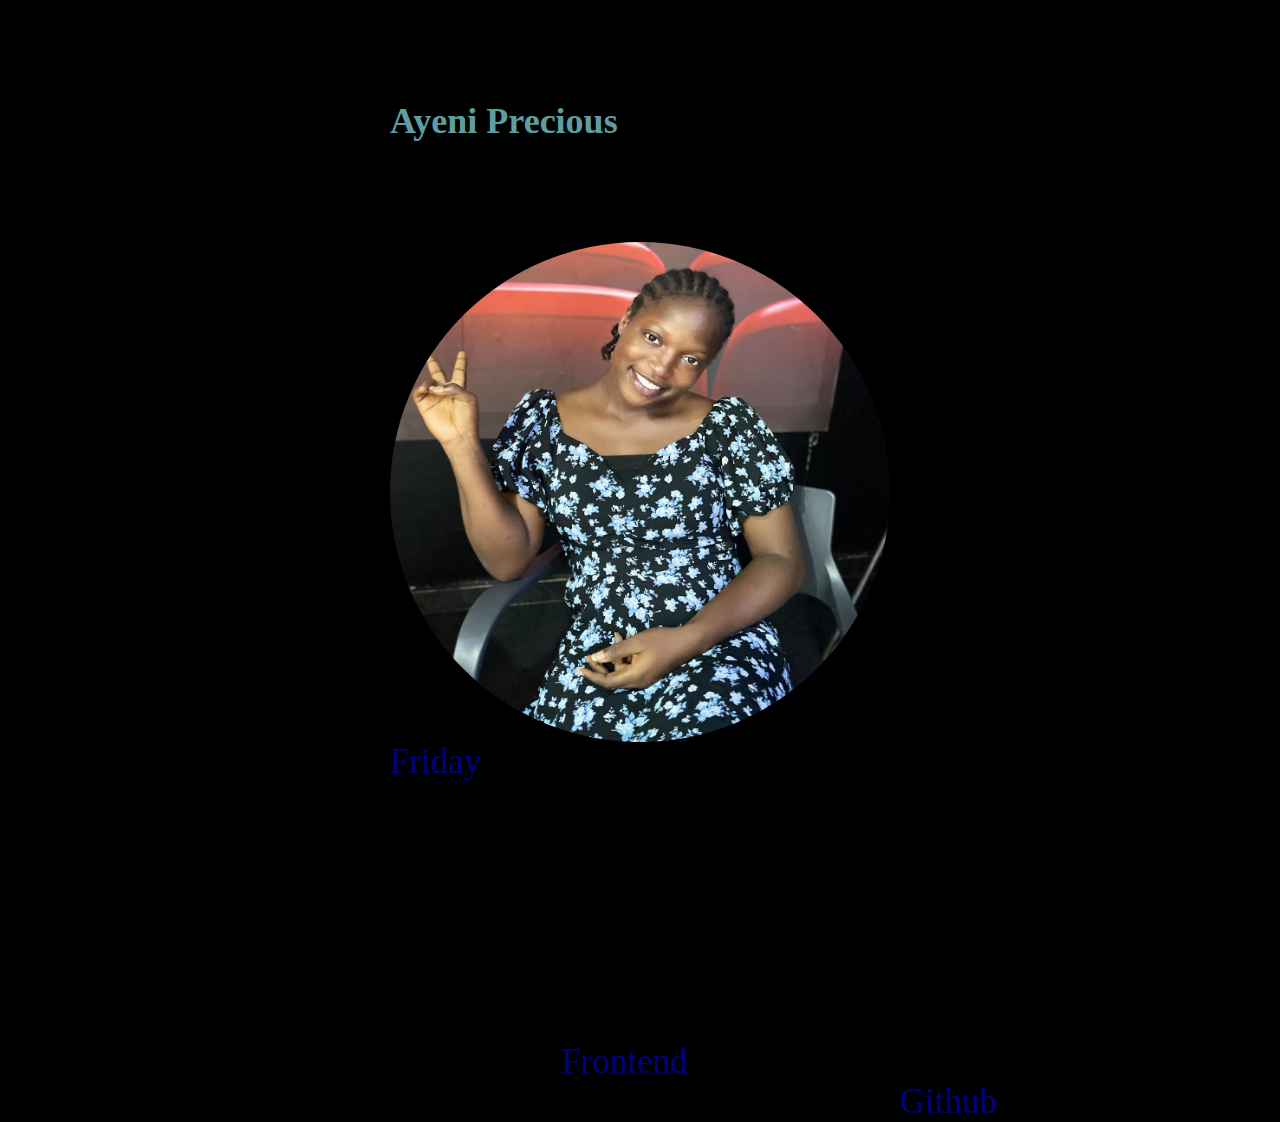
<file: index.html>
<!DOCTYPE html>
<html lang="en">
<head>
    <meta charset="UTF-8">
    <meta name="viewport" content="width=device-width, initial-scale=1.0">
    <title>Hng Stage 1 Task</title>
    <link rel="stylesheet" href="style.css">
</head>
<body>
    <div class="container">
        <p data-testid="slackUserName">Ayeni Precious</p>
        <div data-testid="slackDisplayImage">
            <img src="./slackDisplayImage.jpg" alt="Ayeni Precious">
        </div>
        <div class="data">
        <div data-testid="currentDayOfTheWeek">
           <span id="day"></span>
        </div>
        <div data-testid="currentUTCTime">
          <span id="time"></span>
        </div>
        <p data-testid="myTrack"> Frontend</p>
      </div>
   </div>
   <footer>
    <div data-testid="githubURL">
        <a href="https://github.com/Priceless001/Hng-task">Github</a>
    </div>
   </footer>
   <script>

     setInterval(()=>{
        var currentDate =  document.getElementById("time");
        
       var show = new Date().getTime();
       currentDate.innerHTML = show;

     }, 1000)


     let currentDay = document.getElementById('day')


     const daysOfWeek = [
            "Sunday", "Monday", "Tuesday", "Wednesday", "Thursday", "Friday", "Saturday"
        ];

       const days = new Date().getDay()
       console.log(days);
      const show = daysOfWeek[days];
      console.log(show);
      currentDay.innerHTML = show

   </script>
</body>
</html>
</file>
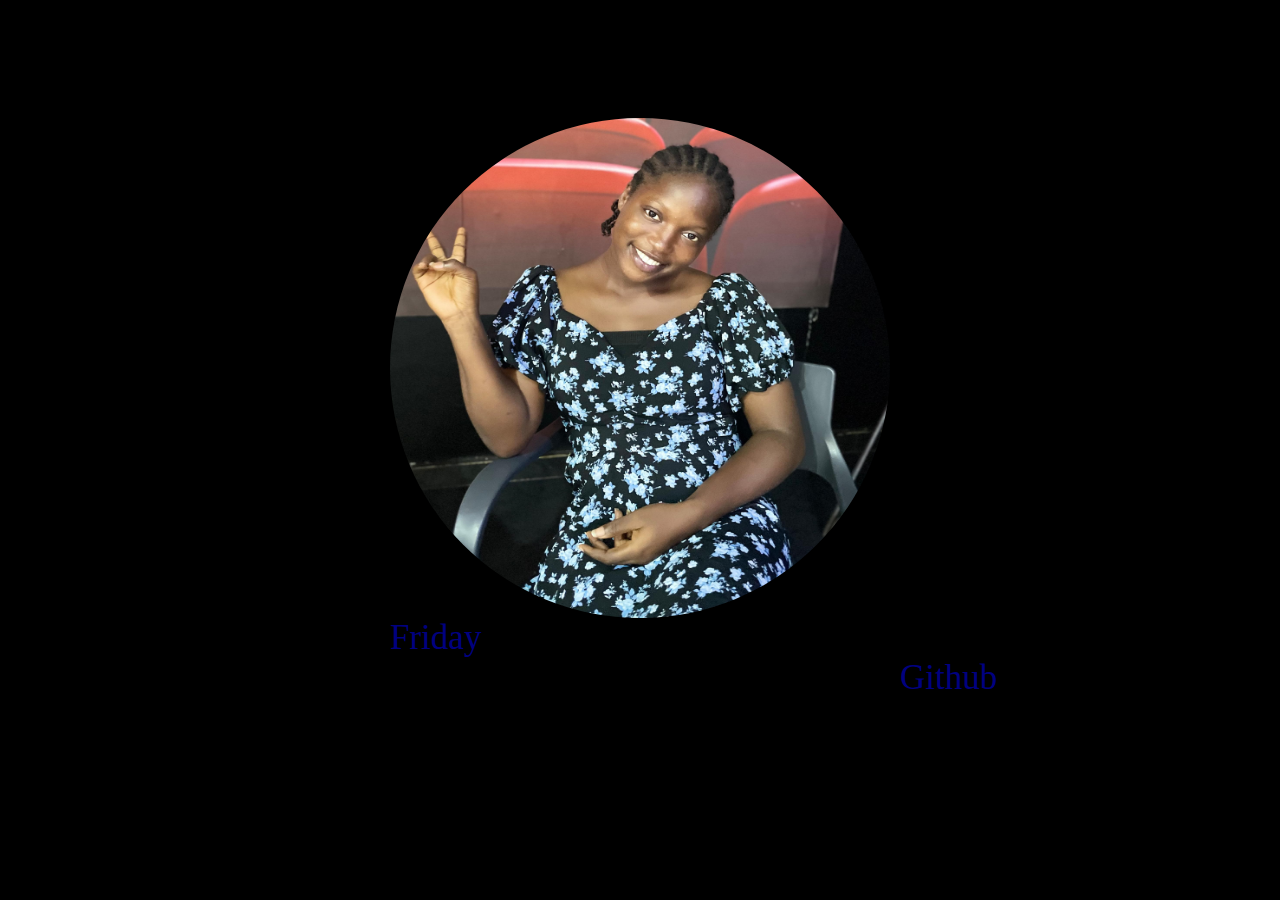
<file: Zuri.html>
<!DOCTYPE html>
<html lang="en">
<head>
    <meta charset="UTF-8">
    <meta name="viewport" content="width=device-width, initial-scale=1.0">
    <title>Hng Stage 1 Task</title>
    <link rel="stylesheet" href="style.css">
</head>
<body>
    <div class="container">
        <div class="data-item" data-testid="slackUserName">
             <label>Slack Name:</label>
             <span>Ayeni Precious</span>
        </div>
        <div class="data-item" data-testid="slackDisplayImage">
            <!-- <p>Slack Display Picture</p> -->
            <img src="./slackDisplayImage.jpg" alt="Ayeni Precious">
        </div>
        <div class="data">
        <div class="data-item" data-testid="currentDayOfTheWeek">
           <span id="day"></span>
        </div>
        <div class="data-item" data-testid="currentUTCTime">
          <span id="time"></span>
        </div>
        <div class="data-item" data-testid="myTrack">
            <label>Track:</label>
            <span>Frontend</span>
        </div>
      </div>
   </div>
   <footer>
    <div class="github-link" data-testid="githubURL">
        <a href="https://github.com/Priceless001/Hng-task">Github</a>
    </div>
   </footer>
   <script>

     setInterval(()=>{
        var currentDate =  document.getElementById("time");
        
       var show = new Date().getTime();
       currentDate.innerHTML = show;

     }, 1000)


     let currentDay = document.getElementById('day')


     const daysOfWeek = [
            "Sunday", "Monday", "Tuesday", "Wednesday", "Thursday", "Friday", "Saturday"
        ];

       const days = new Date().getDay()
       console.log(days);
      const show = daysOfWeek[days];
      console.log(show);
      currentDay.innerHTML = show

   </script>
</body>
</html>
</file>
<file: style.css>
*{
    box-sizing: border-box;
    padding: 0;
    margin: 0;
}
body{
background-color: black;
}
.container{
    max-width: fit-content;
    margin: 0 auto;
    /* margin-left: 500px; */
}
img{
    width: 500px;
    height: 500px;
    margin-top: 100px;
    border-radius: 50%;
    /* filter: grayscale(50%); */
}
p[data-testid="slackUserName"]{
    font-size: 36px;
    font-weight: 600;
    /* color: cadetblue; */
    margin-top: 100px;
}
div[data-testid="slackDisplayImage"]{
    display: flex;
}
p{
    margin-top: 300px;
    font-size: 36px;
    font-weight: 600;
    color: cadetblue;
}
.data{
    display: flex;
    gap: 40px;
}
p[data-testid="myTrack"]{
    color: navy;
    font-size: 35px;
    font-weight: 400;
}
#day{
    color: navy;
    font-size: 35px;
    font-weight: 400;
}
#time{
    color: navy;
    font-size: 35px;
    font-weight: 400;
}
a{
    color: navy;
    font-size: 35px;
    font-weight: 400;
    text-decoration: none;
    margin-left: 900px;
    margin-top: 300px;
}
</file>
